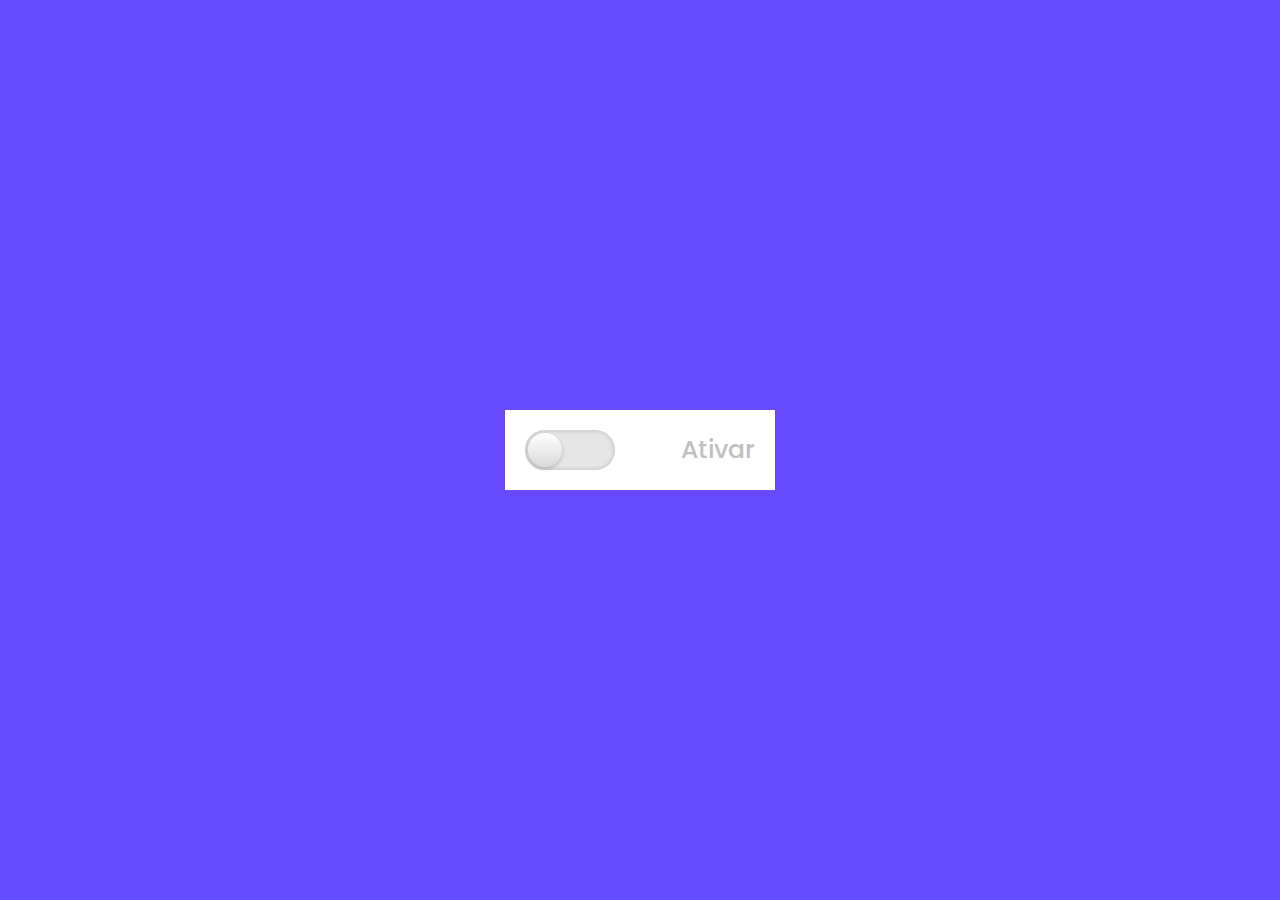
<file: index.html>
<!DOCTYPE html>
<html lang="pt-BR">

<head>
    <meta charset="UTF-8">
    <meta name="viewport" content="width=device-width, initial-scale=1.0">
    <meta http-equiv="X-UA-Compatible" content="IE=7">
    <meta name="description" content="Botao ativar/desativar">
    <meta http-equiv="X-UA-Compatible" content="ie=edge">
    <meta name="keywords" content="botao">
    <link rel="stylesheet" href="css/style01.css">
    <link rel="stylesheet" href="https://cdnjs.cloudflare.com/ajax/libs/font-awesome/6.5.0/css/all.min.css">
    <title>Botao ativar/desativar</title>
</head>
<body>
    <div class="checkbox">
        <input type="checkbox" id="click">
        <label for="click" class="texto"></label>
    </div>
</body>
</html>
</file>
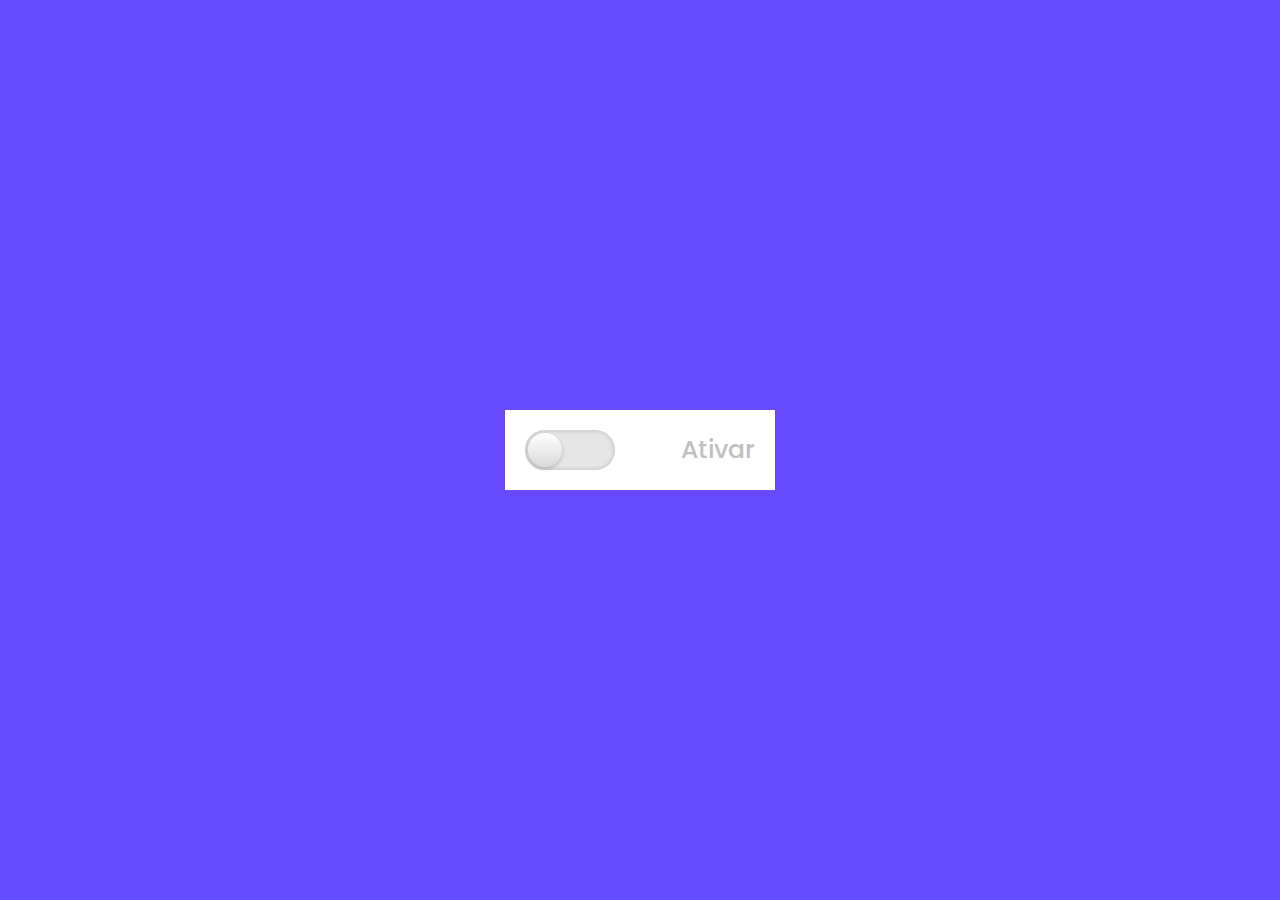
<file: index01.html>
<!DOCTYPE html>
<html lang="pt-BR">

<head>
    <meta charset="UTF-8">
    <meta name="viewport" content="width=device-width, initial-scale=1.0">
    <meta http-equiv="X-UA-Compatible" content="IE=7">
    <meta name="description" content="Botao ativar/desativar">
    <meta http-equiv="X-UA-Compatible" content="ie=edge">
    <meta name="keywords" content="botao">
    <link rel="stylesheet" href="css/style01.css">
    <link rel="stylesheet" href="https://cdnjs.cloudflare.com/ajax/libs/font-awesome/6.5.0/css/all.min.css">
    <title>Botao ativar/desativar</title>
</head>
<body>
    <div class="checkbox">
        <input type="checkbox" id="click">
        <label for="click" class="texto"></label>
    </div>
</body>
</html>
</file>
<file: css/style01.css>
@import url('https://fonts.googleapis.com/css2?family=Poppins:wght@200;300;400;500;600;700&display=swap');

* {
    margin: 0;
    padding: 0;
    box-sizing: border-box;
    font-family: 'poppins', sans-serif;
}
html,body{
    display: grid;
    height: 100%;
    place-items: center;
    background: #664aff;
}
.checkbox{
    height: 80px;
    width: 270px;
    background: #fff;
    display: flex;
    align-items: center;
    padding: 20px;
    justify-content: space-between;
}
.checkbox input{
    position: relative;
    height: 40px;
    width: 90px;
    outline: none;
    background: #e6e6e6;
    -webkit-appearance: none;
    border-radius: 50px;
    box-shadow: inset 0 0 5px rgba(0, 0, 0, 0.2);
    transition: 0.4s cubic-bezier(0.68, -0.55, 0.265, 1.55);
}
input:checked{
    background: #664aff;
}
.checkbox input::before{
    height: 100%;
    width: 40px;
    left: 0;
    position: absolute;
    content: "";
    background: linear-gradient(#fff, #f2f2f2, #e6e6e6, #d9d9d9);
    border-radius: 50px;
    box-shadow: 0 2px 5px rgba(0, 0, 0, 0.2);
    transform: scale(0.85);
    transition: 0.4s cubic-bezier(0.68, -0.55, 0.265, 1.55);
}
input:checked:before{
    left: 50px;
}
.checkbox .texto:before{
    content: "Ativar";
    font-size: 25px;
    font-weight: 500;
    color: #bfbfbf;
}
input:checked ~ .texto:before{
    content: "Desativar";
    font-size: 26px;
    color: #664aff;
}
</file>
